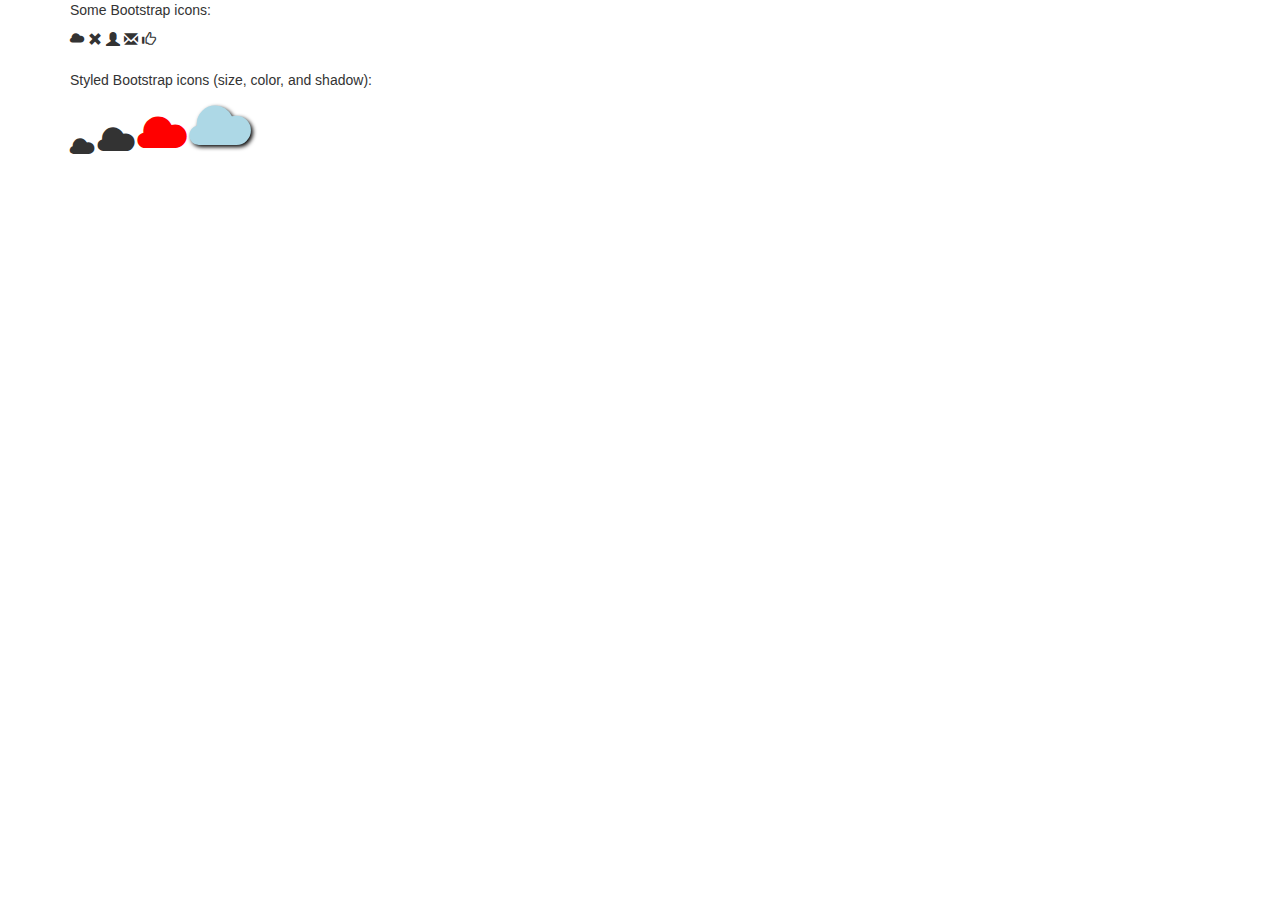
<file: enlace.html>
<!DOCTYPE html>
<html>
<head>
<title>Bootstrap Icons</title>
<meta name="viewport" content="width=device-width, initial-scale=1">
<link rel="stylesheet" href="https://maxcdn.bootstrapcdn.com/bootstrap/3.3.7/css/bootstrap.min.css">
</head>
<body class="container">

<p>Some Bootstrap icons:</p>
<i class="glyphicon glyphicon-cloud"></i>
<i class="glyphicon glyphicon-remove"></i>
<i class="glyphicon glyphicon-user"></i>
<i class="glyphicon glyphicon-envelope"></i>
<i class="glyphicon glyphicon-thumbs-up"></i>
<br><br>

<p>Styled Bootstrap icons (size, color, and shadow):</p>
<i class="glyphicon glyphicon-cloud" style="font-size:24px;"></i>
<i class="glyphicon glyphicon-cloud" style="font-size:36px;"></i>
<i class="glyphicon glyphicon-cloud" style="font-size:48px;color:red;"></i>
<i class="glyphicon glyphicon-cloud" style="font-size:60px;color:lightblue;text-shadow:2px 2px 4px #000000;"></i>

</body>
</html>
</file>
